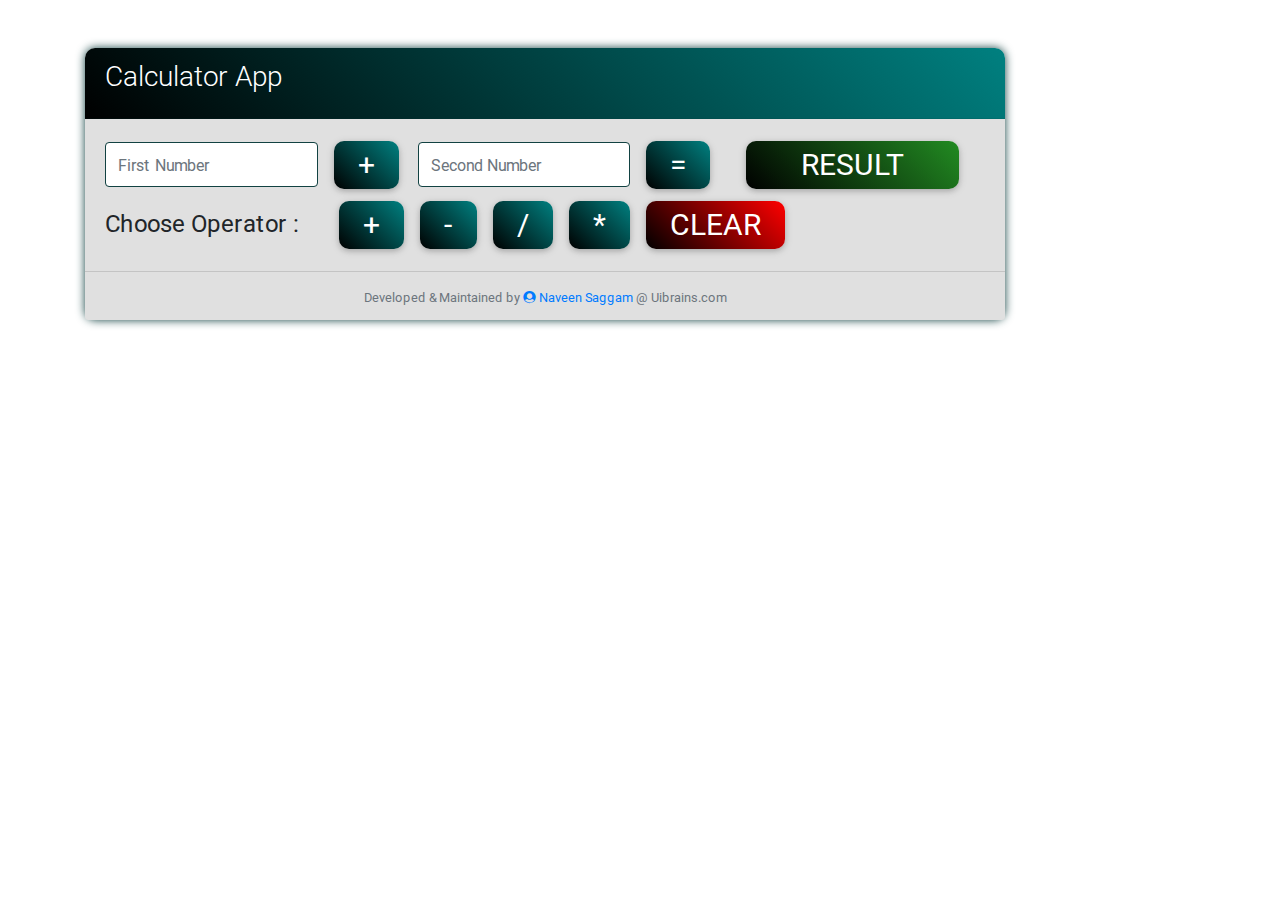
<file: 15_JS_Calculator_App/index.html>
<!DOCTYPE html>
<html lang="en">
<head>
    <meta charset="UTF-8">
    <link rel="stylesheet" href="https://use.fontawesome.com/releases/v5.8.1/css/all.css" integrity="sha384-50oBUHEmvpQ+1lW4y57PTFmhCaXp0ML5d60M1M7uH2+nqUivzIebhndOJK28anvf" crossorigin="anonymous">
    <link rel="stylesheet" href="../bootstrap/css/font-awesome-5.6.3.css">
    <link rel="stylesheet" href="../bootstrap/css/bootstrap.css">
    <link rel="stylesheet" href="../bootstrap/css/mdb.css">
    <link rel="stylesheet" href="styles.css">
    <title>JQuery Calculator</title>
</head>
<body>

<!-- JQuery Calculator -->
<div class="container mt-5">
    <div class="row">
        <div class="col-md-10">
            <div class="card">
                <div class="card-header c_header text-white">
                    <h3 class="card-title">Calculator App</h3>
                </div>
                <div class="card-body py-3 bg-light">
                    <div class="form-row align-items-center">
                        <div class="col-md-3">
                            <input required type="number" class="form-control" id="firstNumber" placeholder="First Number">
                        </div>
                        <div class="col-md-1">
                            <button class="btn btn-teal" id="operator">+</button>
                        </div>
                        <div class="col-md-3 ml-3">
                            <input required type="number" class="form-control" id="secondNumber" placeholder="Second Number">
                        </div>
						<div class="col-md-1">
                            <button class="btn btn-teal" id="equals-button">=</button>
                        </div>
                        <div class="col-md-3 ml-3">
                            <button class="btn btn-success btn-block" id="result-button">RESULT</button>
                        </div>
                    </div>
                    <div class="row align-items-center">
                        <div class="col-md-3 mt-2">
                            <h4>Choose Operator : </h4>
                        </div>
                        <div class="col-md-9">
                            <button class="btn btn-teal" id="plus-button">+</button>
                            <button class="btn btn-teal" id="minus-button">-</button>
                            <button class="btn btn-teal" id="divide-button">/</button>
                            <button class="btn btn-teal" id="multiply-button">*</button>
                            <button class="btn btn-danger" id="clear-button">Clear</button>
                        </div>

                    </div>
                </div>
                <div class="card-footer text-center text-muted bg-light">
                    <small>Developed & Maintained by
                        <a target="_blank" href="https://github.com/thenaveensaggam"><i class="fa fa-user-circle"></i> Naveen Saggam</a>
                        @ Uibrains.com</small>
                </div>
            </div>
        </div>
        <div class="col-md-2"></div>
    </div>
</div>




<script src="../bootstrap/js/jquery-3.3.1.min.js"></script>
<script src="../bootstrap/js/popper.min.js"></script>
<script src="../bootstrap/js/bootstrap.js"></script>
<script src="../bootstrap/js/mdb.js"></script>
<script src="script.js"></script>
</body>
</html>
</file>
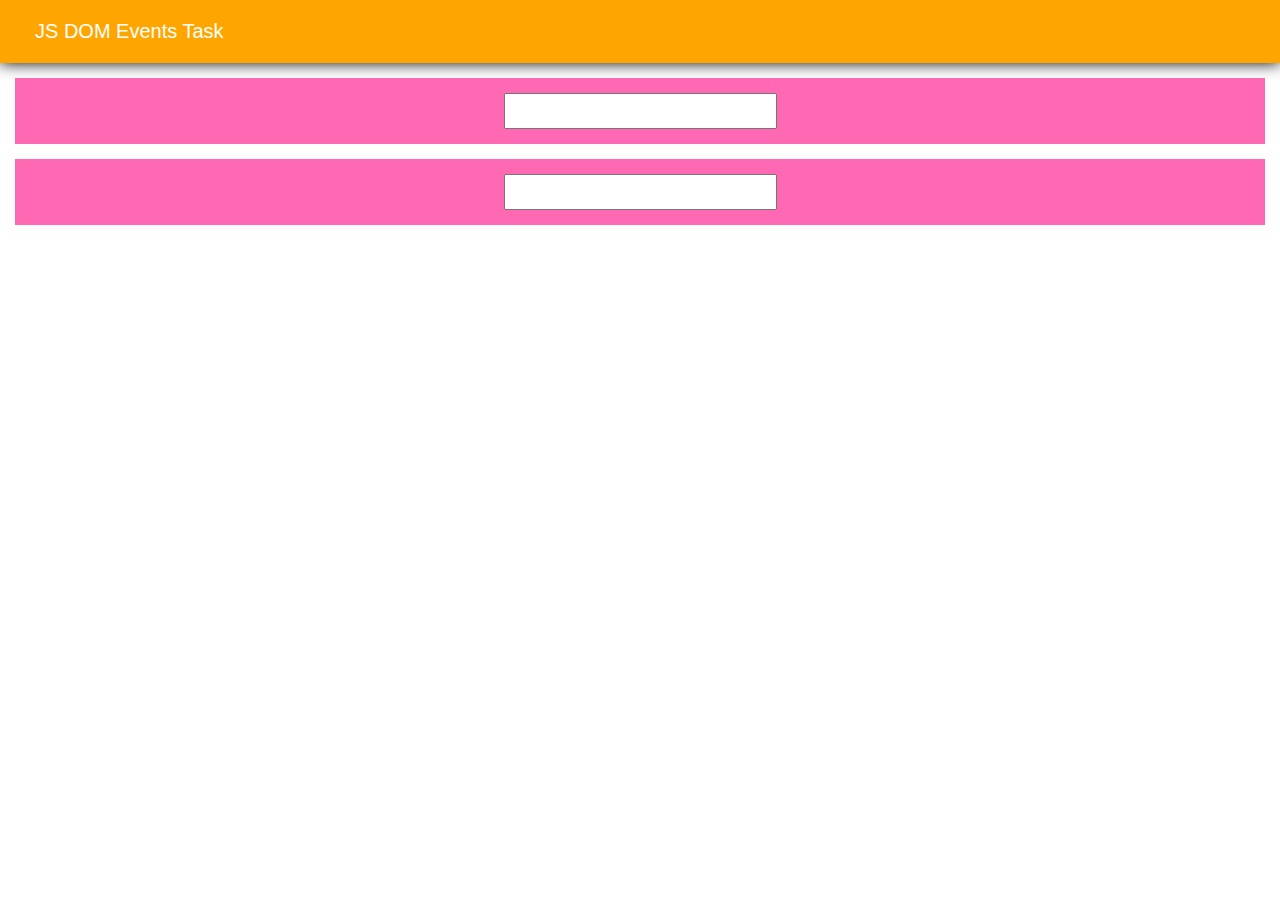
<file: 00_JS_Task/00_JS_Task.html>
<!DOCTYPE html>
<html lang="en">
<head>
    <meta charset="UTF-8">
    <title>JS DOM Events</title>
    <link rel="stylesheet" href="../css/styles.css">
       <link rel="stylesheet" href="Task.css">
</head>
<body>

<nav>
    <a href="#">JS DOM Events Task</a>
</nav>

<!-- Key up event -->
<div>
    <form>

        <input type="number" id="number">
        <h3 id="text-number"></h3>
    </form>
</div>

<div>
    <form>
        <input type="text" id="text-box">
        <h3 id="display-num"></h3>
    </form>
</div>

<script src="00_script.js"></script>
</body>
</html>
</file>
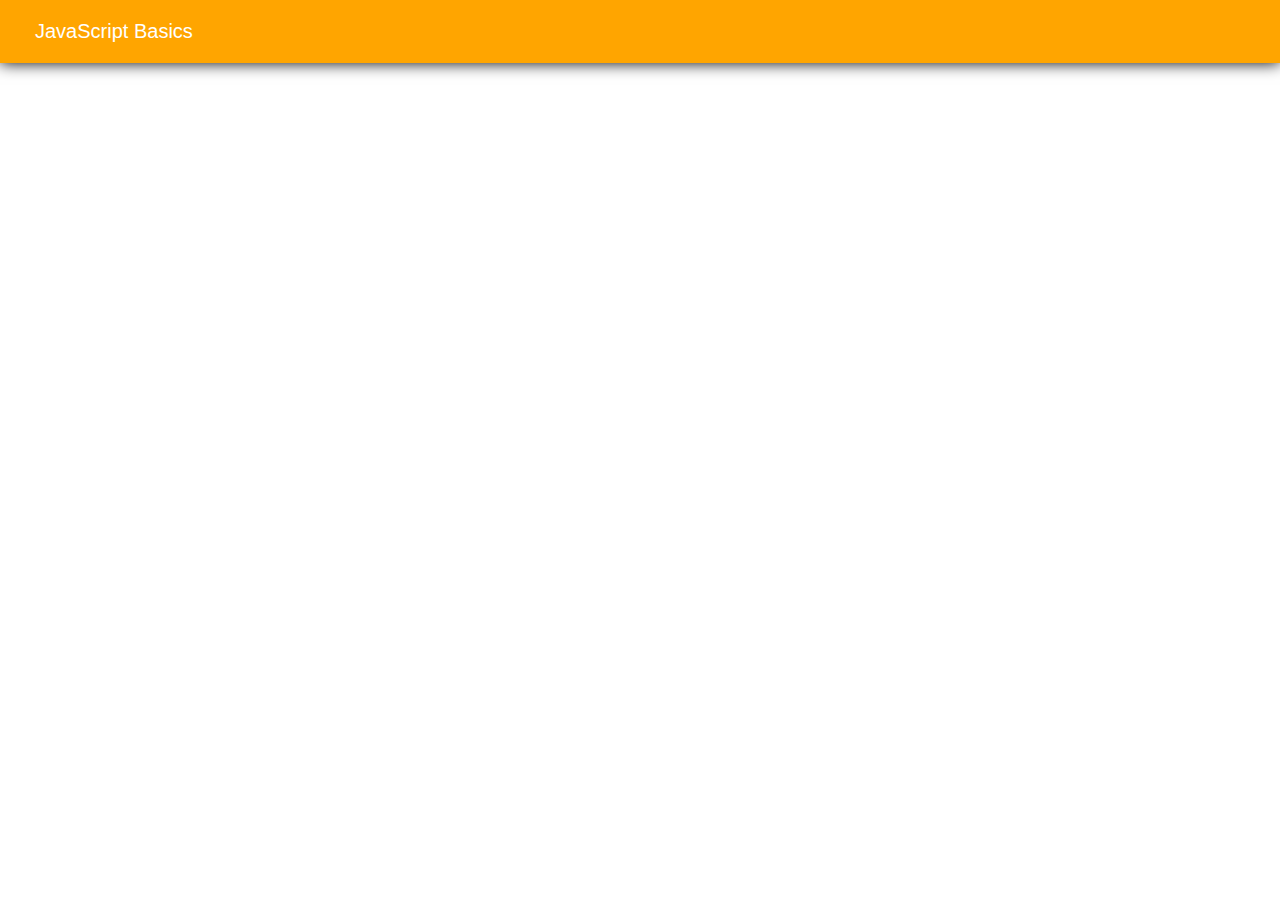
<file: 01_JS_Basics_JS/01_Basics.html>
<!DOCTYPE html>
<html lang="en-US">
<head>
    <meta charset="UTF-8">
    <title>JS Basics</title>
    <link rel="stylesheet" href="../css/styles.css">
</head>

<body>

    <nav>
        <a href="#">JavaScript Basics</a>
    </nav>

<script src="01_script.js"></script>
</body>
</html>
</file>
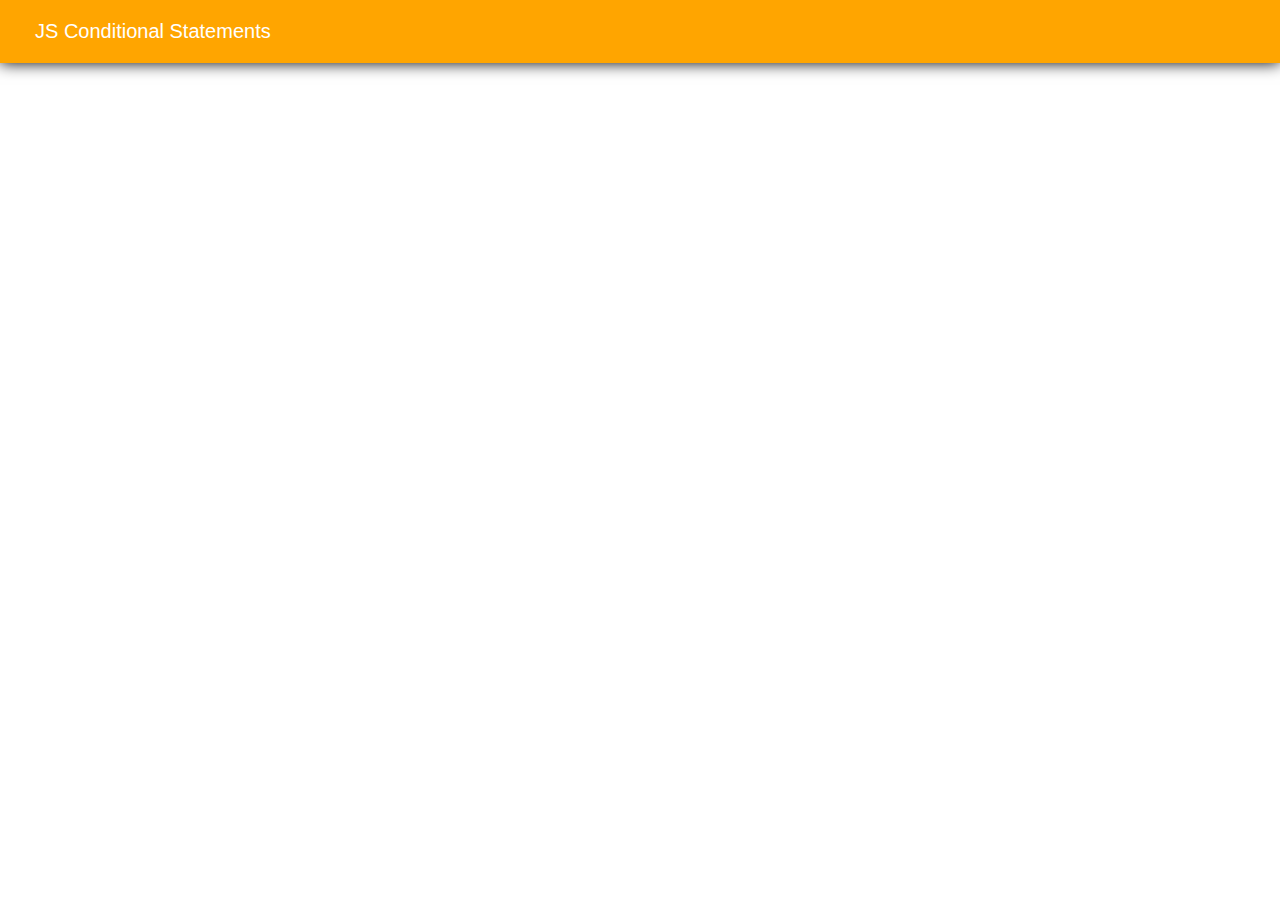
<file: 01_loops/do_while.html>
<!DOCTYPE html>
<html lang="en">
<head>
    <meta charset="UTF-8">
    <title>JS Conditional Statements</title>
    <link rel="stylesheet" href="../css/styles.css">
</head>
<body>

<nav>
    <a href="#">JS Conditional Statements</a>
</nav>

<script src="do_while.js"></script>
</body>
</html>
</file>
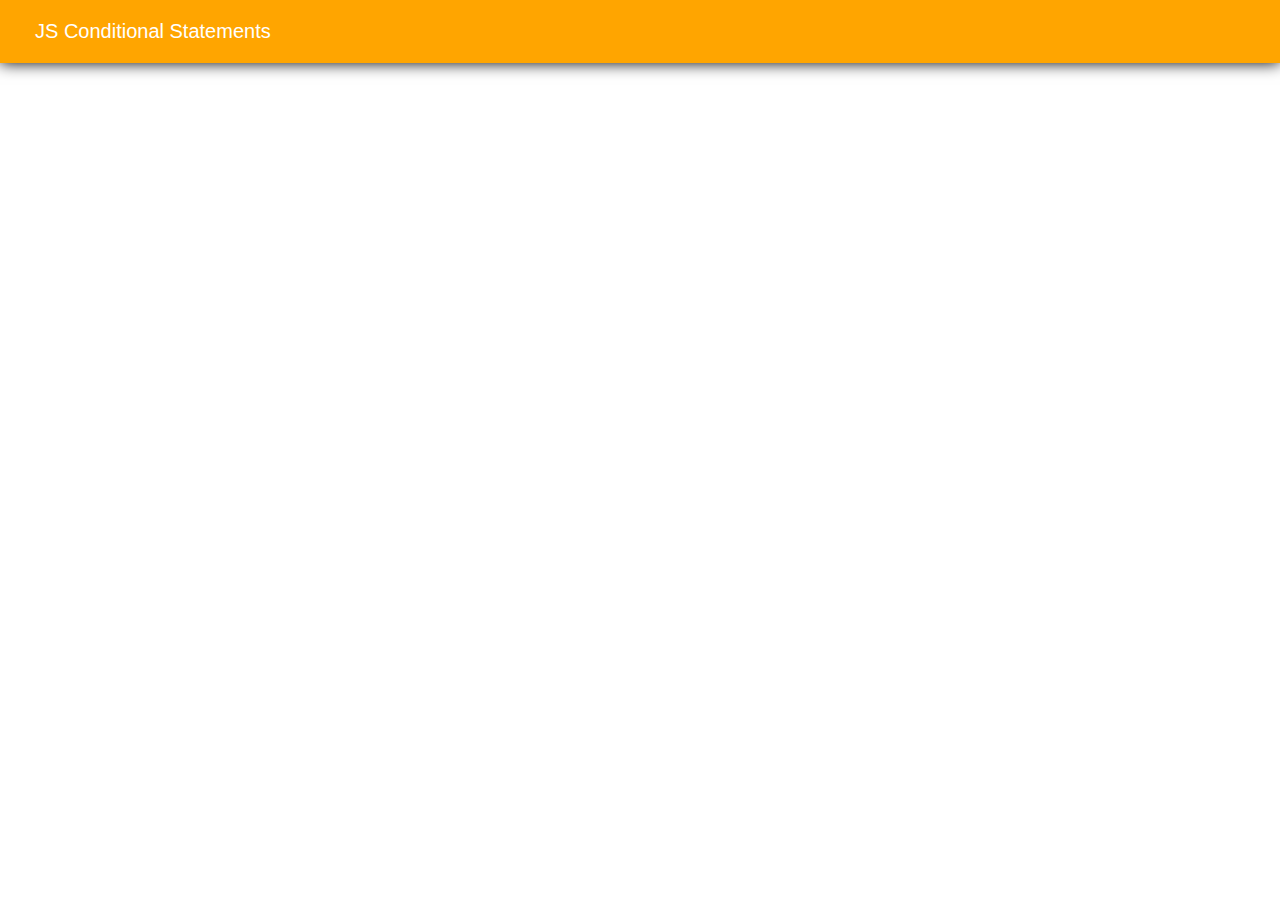
<file: 01_loops/for.html>
<!DOCTYPE html>
<html lang="en">
<head>
    <meta charset="UTF-8">
    <title>JS Conditional Statements</title>
    <link rel="stylesheet" href="../css/styles.css">
</head>
<body>

<nav>
    <a href="#">JS Conditional Statements</a>
</nav>

<script src="for.js"></script>
</body>
</html>
</file>
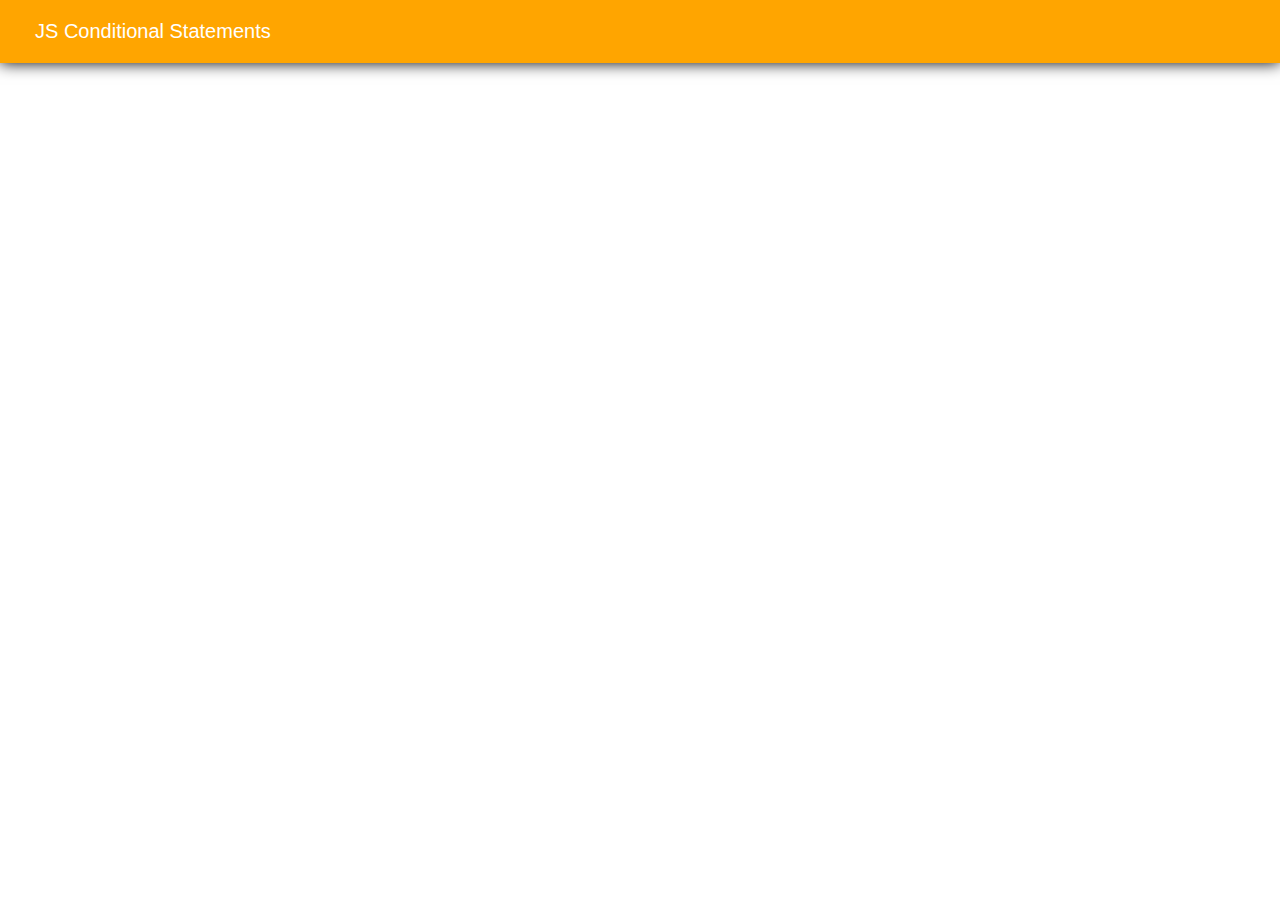
<file: 01_loops/while.html>
<!DOCTYPE html>
<html lang="en">
<head>
    <meta charset="UTF-8">
    <title>JS Conditional Statements</title>
    <link rel="stylesheet" href="../css/styles.css">
</head>
<body>

<nav>
    <a href="#">JS Conditional Statements</a>
</nav>

<script src="while.js"></script>
</body>
</html>
</file>
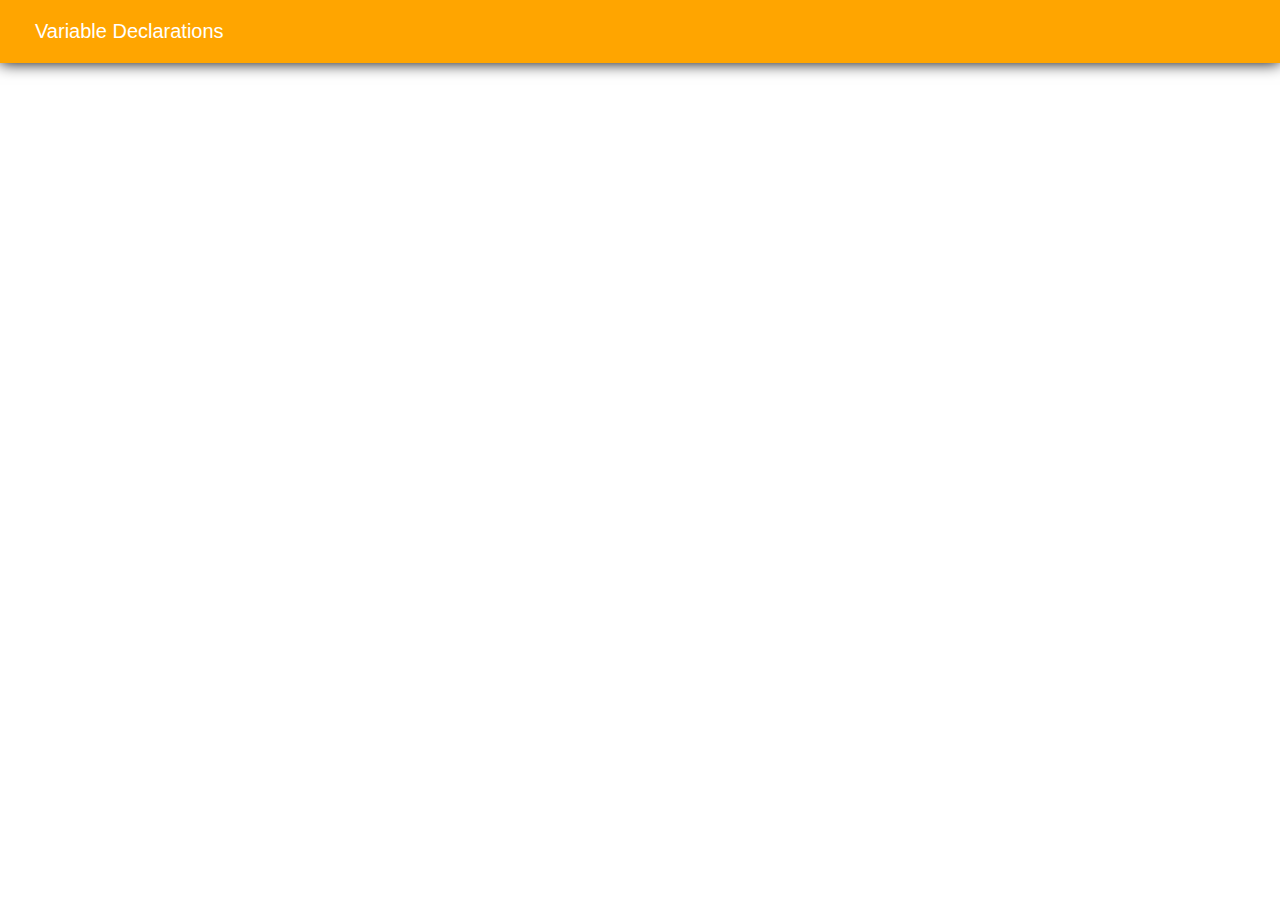
<file: 02_JS_Variable_Declaration/02_Variables.html>
<!DOCTYPE html>
<html lang="en-US">
<head>
    <meta charset="UTF-8">
    <title>Variable Declaration</title>
    <link rel="stylesheet" href="../css/styles.css">
</head>

<body>

<nav>
    <a href="#">Variable Declarations</a>
</nav>

<script src="02_script.js"></script>
</body>
</html>
</file>
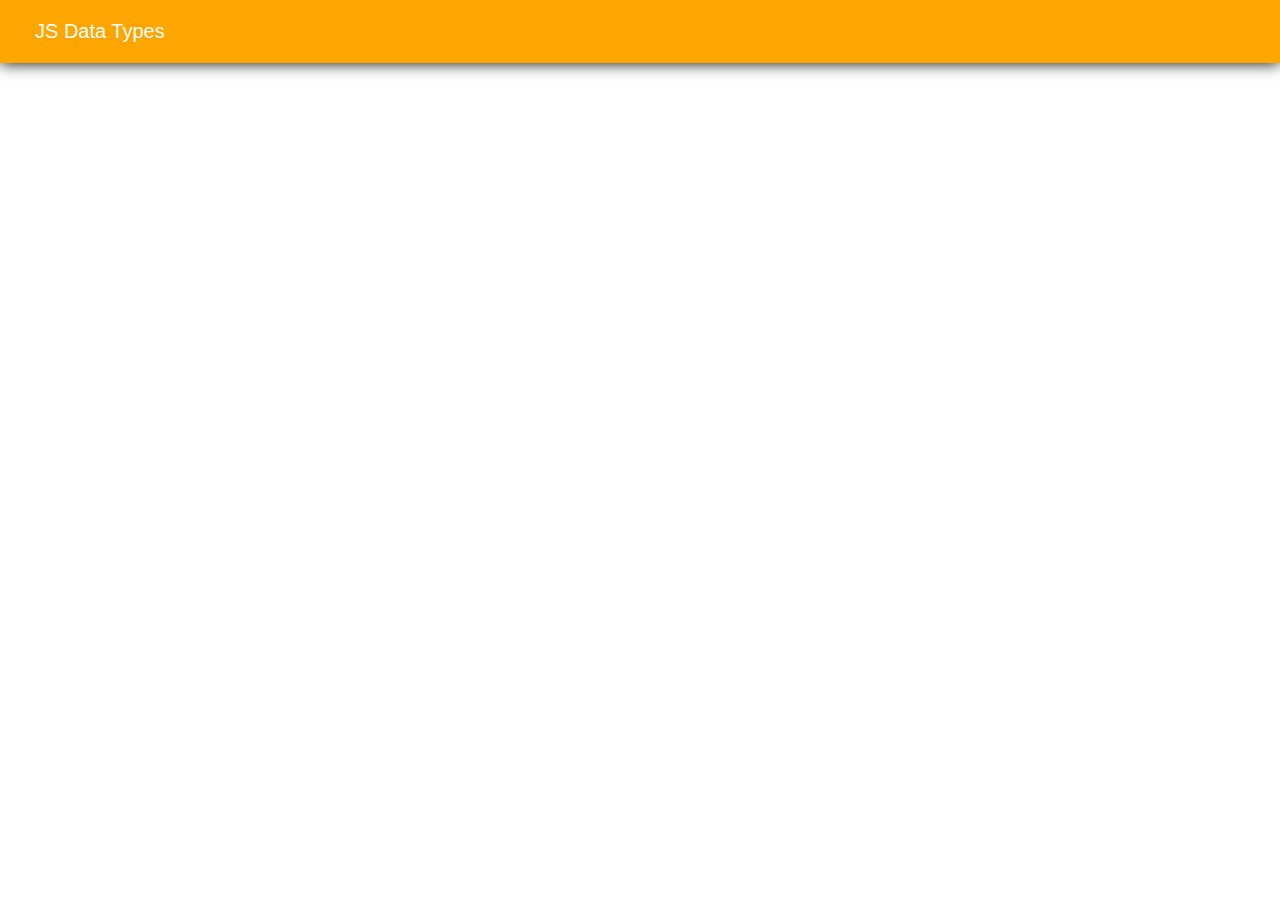
<file: 03_JS_Data_Types/03_Datatypes.html>
<!DOCTYPE html>
<html lang="en-US">
<head>
    <meta charset="UTF-8">
    <title>JS DataTypes</title>
    <link rel="stylesheet" href="../css/styles.css">
</head>

<body>

    <nav>
        <a href="#">JS Data Types</a>
    </nav>

<script src="03_script.js"></script>
</body>
</html>
</file>
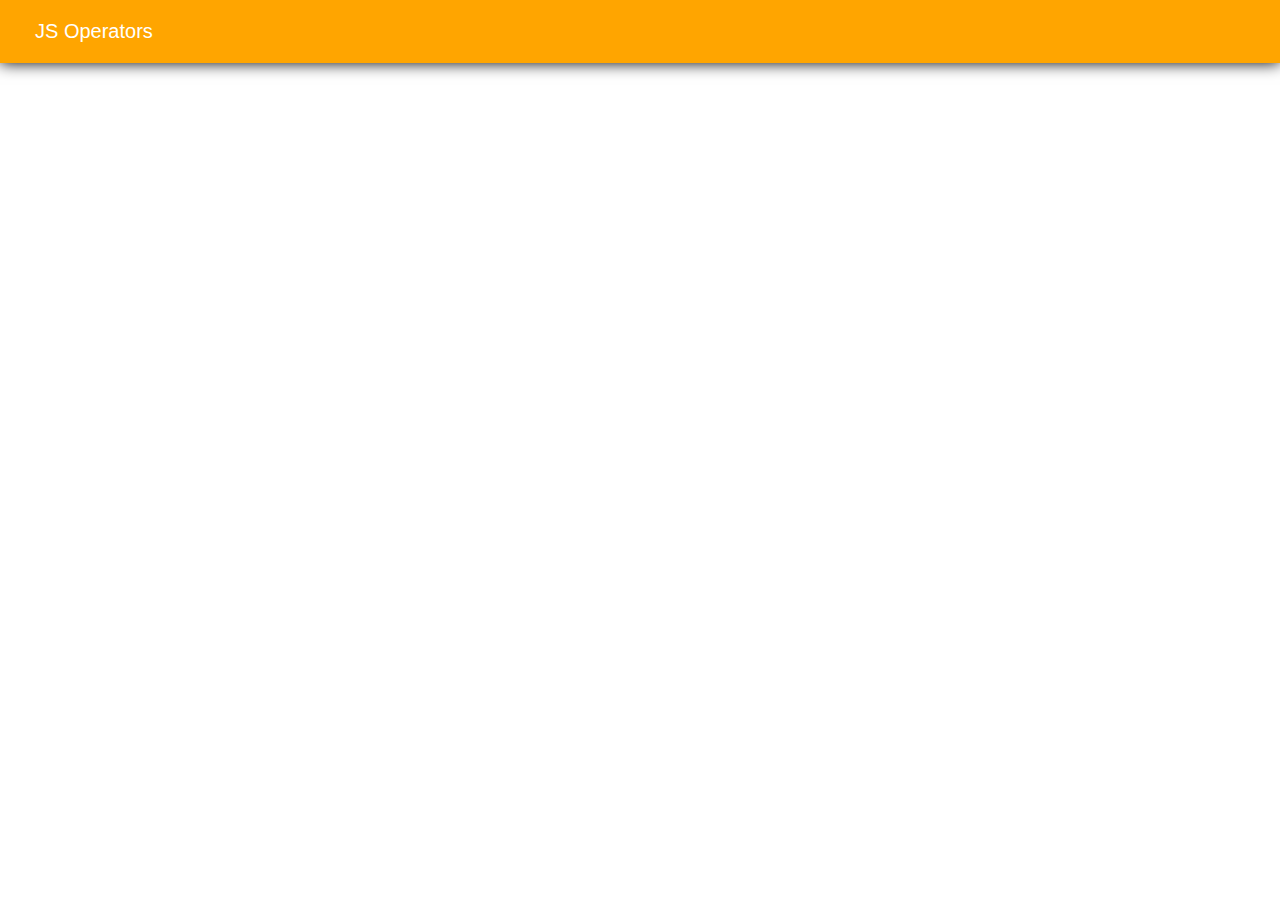
<file: 04_JS_Operators/04_Operators.html>
<!DOCTYPE html>
<html lang="en">
<head>
    <meta charset="UTF-8">
    <title>JS Operators</title>
   <link rel="stylesheet" href="../css/styles.css">
</head>
<body>

    <nav>
        <a href="#">JS Operators</a>
    </nav>

<script src="04_script.js"></script>
</body>
</html>
</file>
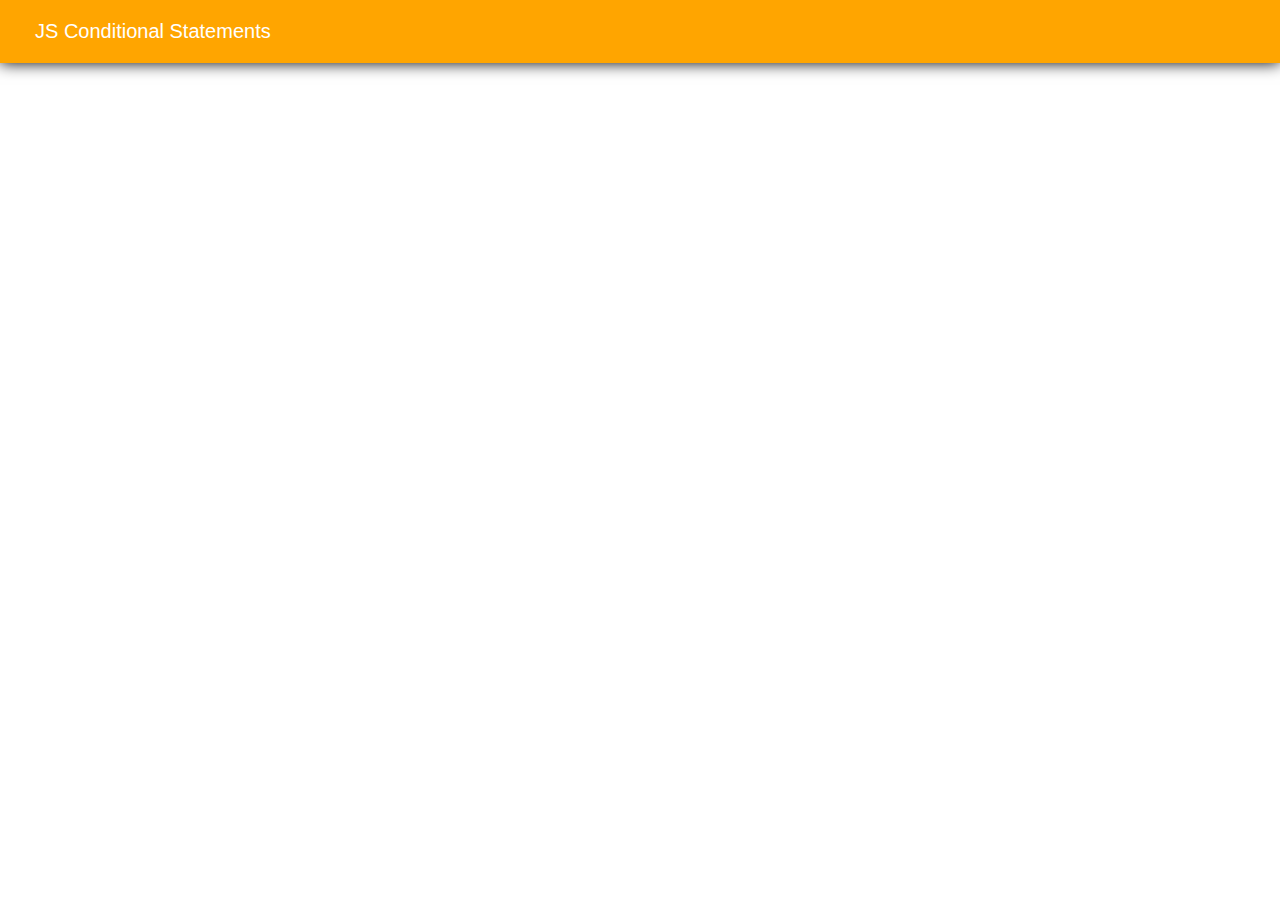
<file: 05_JS_Conditional_Statements/05_Conditional_Statements.html>
<!DOCTYPE html>
<html lang="en">
<head>
    <meta charset="UTF-8">
    <title>JS Conditional Statements</title>
    <link rel="stylesheet" href="../css/styles.css">
</head>
<body>

    <nav>
        <a href="#">JS Conditional Statements</a>
    </nav>

<script src="05_script.js"></script>
</body>
</html>
</file>
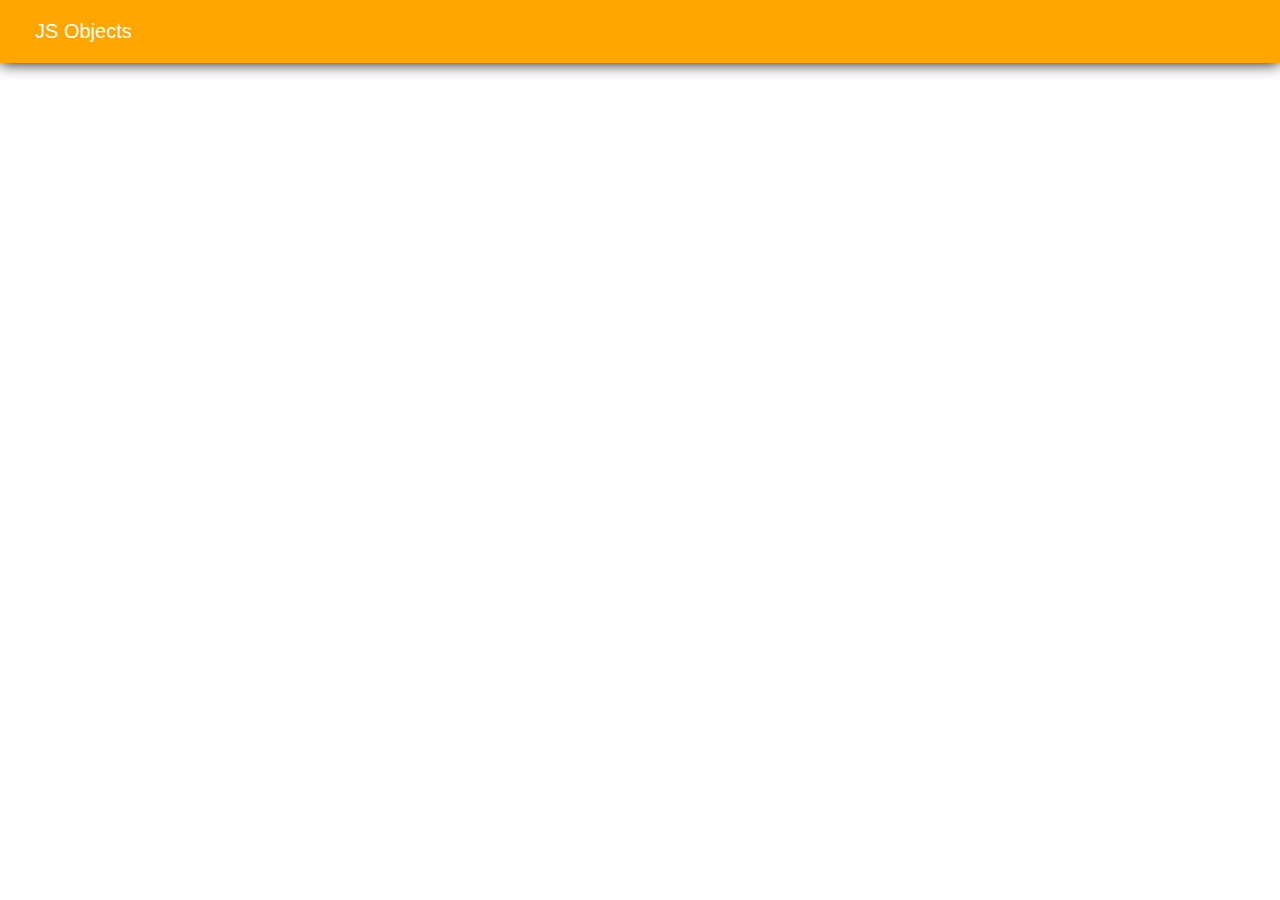
<file: 06_JS_Objects/06_JS_Objects.html>
<!DOCTYPE html>
<html lang="en">
<head>
    <meta charset="UTF-8">
    <title>JS Objects</title>
    <link rel="stylesheet" href="../css/styles.css">
</head>
<body>

<nav>
    <a href="#">JS Objects</a>
</nav>

<script src="06_script.js"></script>
</body>
</html>
</file>
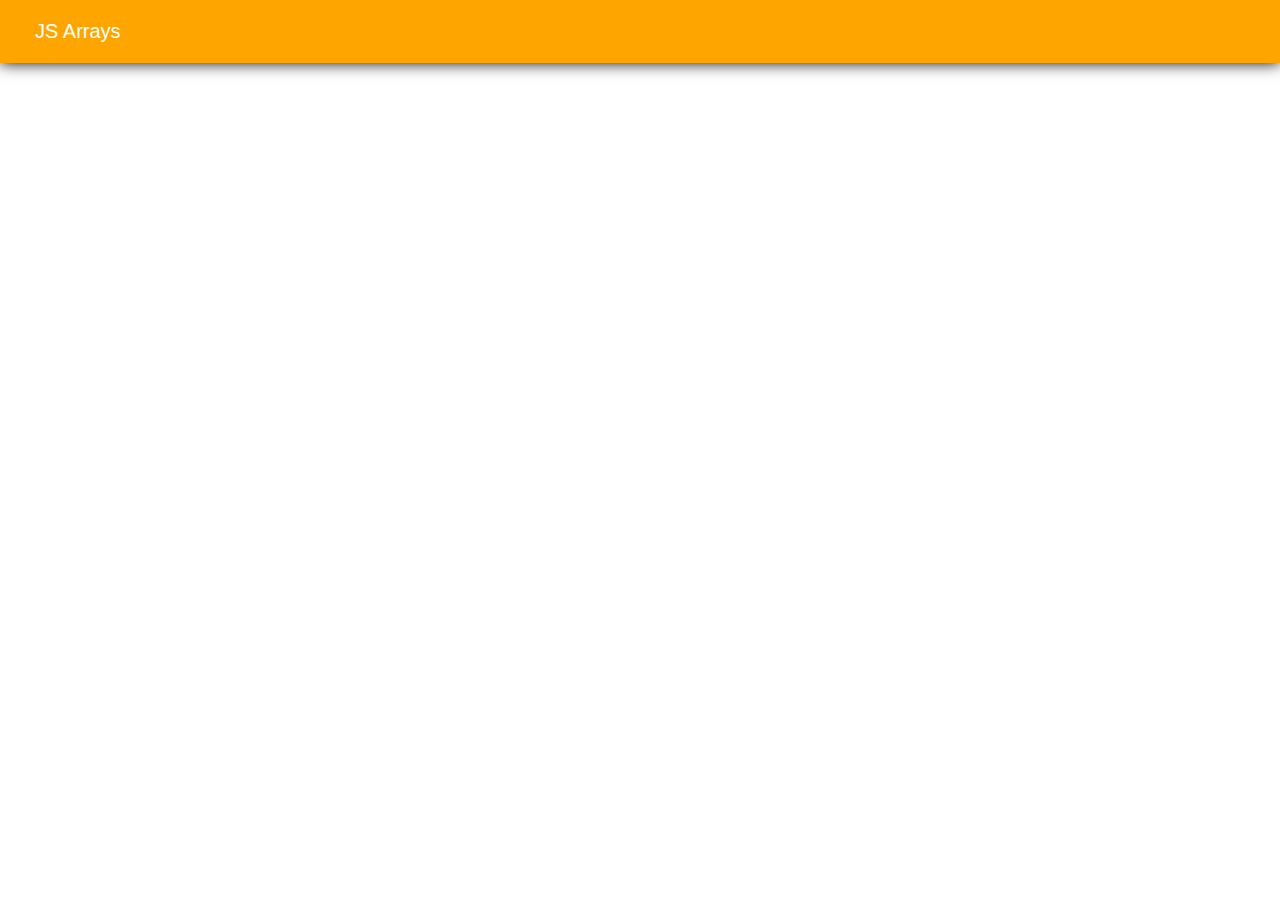
<file: 07_JS_Arrays/07_JS_Arrays.html>
<!DOCTYPE html>
<html lang="en">
<head>
    <meta charset="UTF-8">
    <title>JS Arrays</title>
    <link rel="stylesheet" href="../css/styles.css">
</head>
<body>

    <nav>
        <a href="#">JS Arrays</a>
    </nav>

<script src="07_script.js"></script>
</body>
</html>
</file>
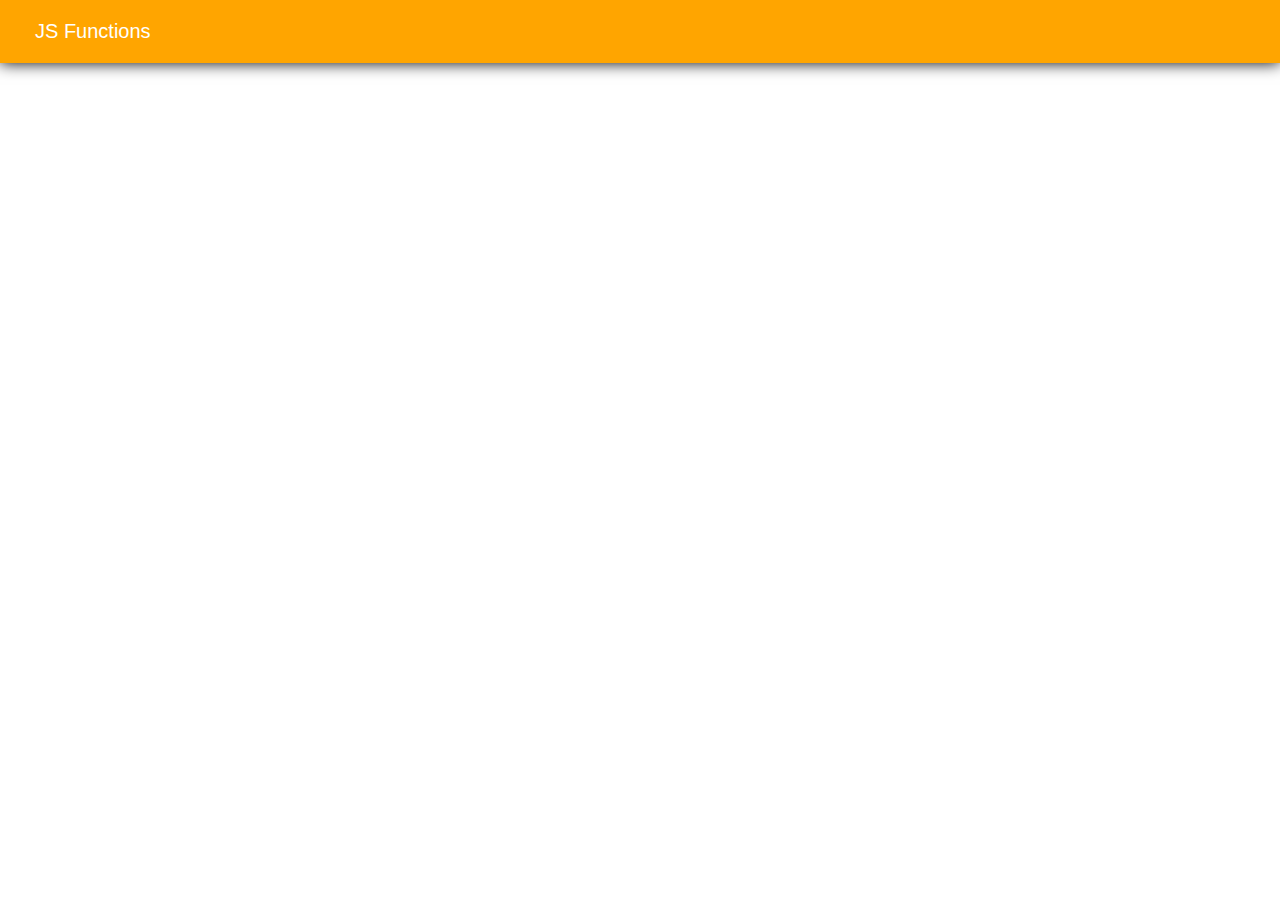
<file: 08_JS_Functions/08_JS_Functions.html>
<!DOCTYPE html>
<html lang="en">
<head>
    <meta charset="UTF-8">
    <title>JS Functions</title>
    <link rel="stylesheet" href="../css/styles.css">
</head>
<body>

<nav>
    <a href="#">JS Functions</a>
</nav>

<script src="08_script.js"></script>
</body>
</html>
</file>
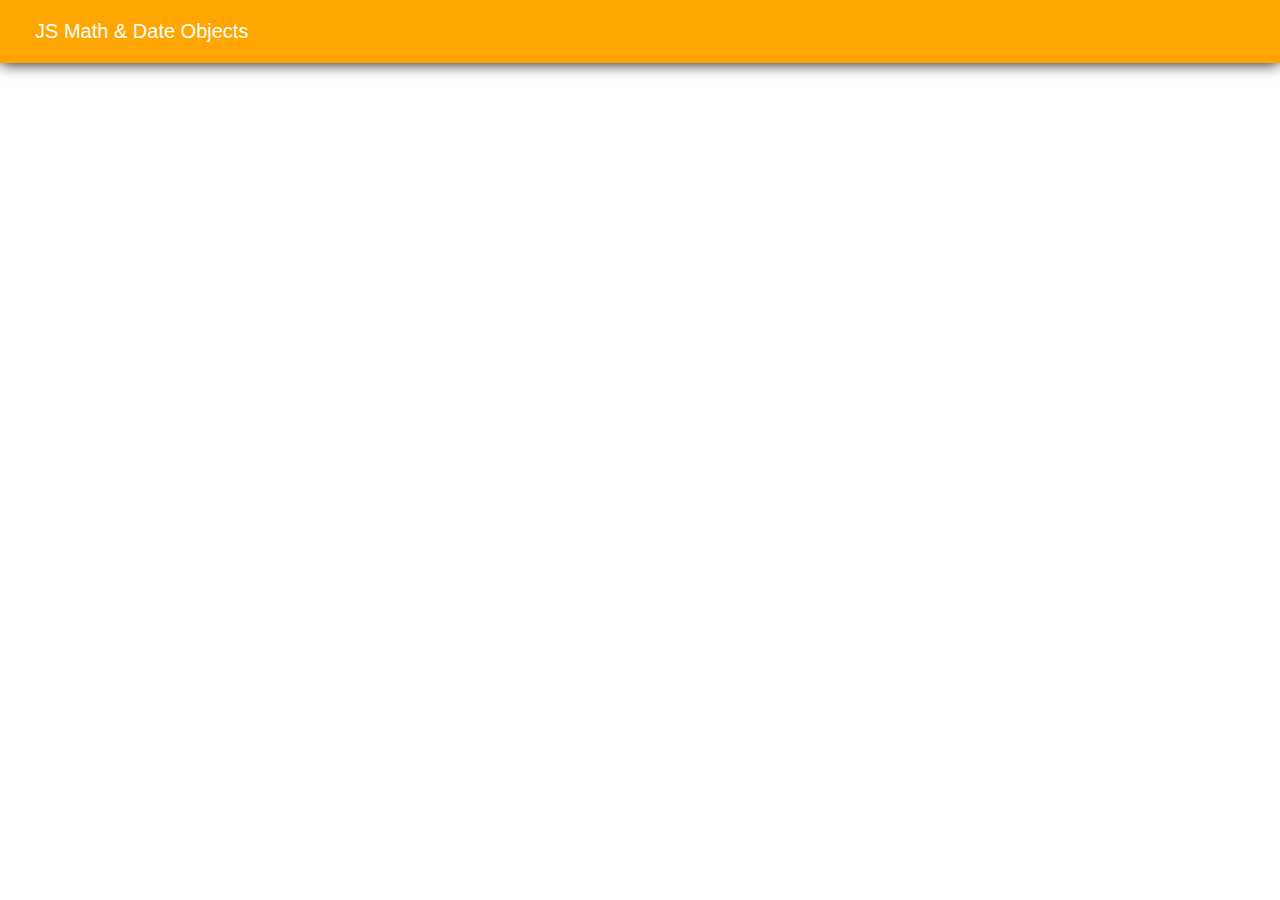
<file: 09_JS_Math_Date_Objects/09_JS_Math_Date_Objects.html>
<!DOCTYPE html>
<html lang="en">
<head>
    <meta charset="UTF-8">
    <title>JS Math & Date Objects</title>
    <link rel="stylesheet" href="../css/styles.css">
</head>
<body>

<nav>
    <a href="#">JS Math & Date Objects</a>
</nav>

<script src="09_script.js"></script>
</body>
</html>
</file>
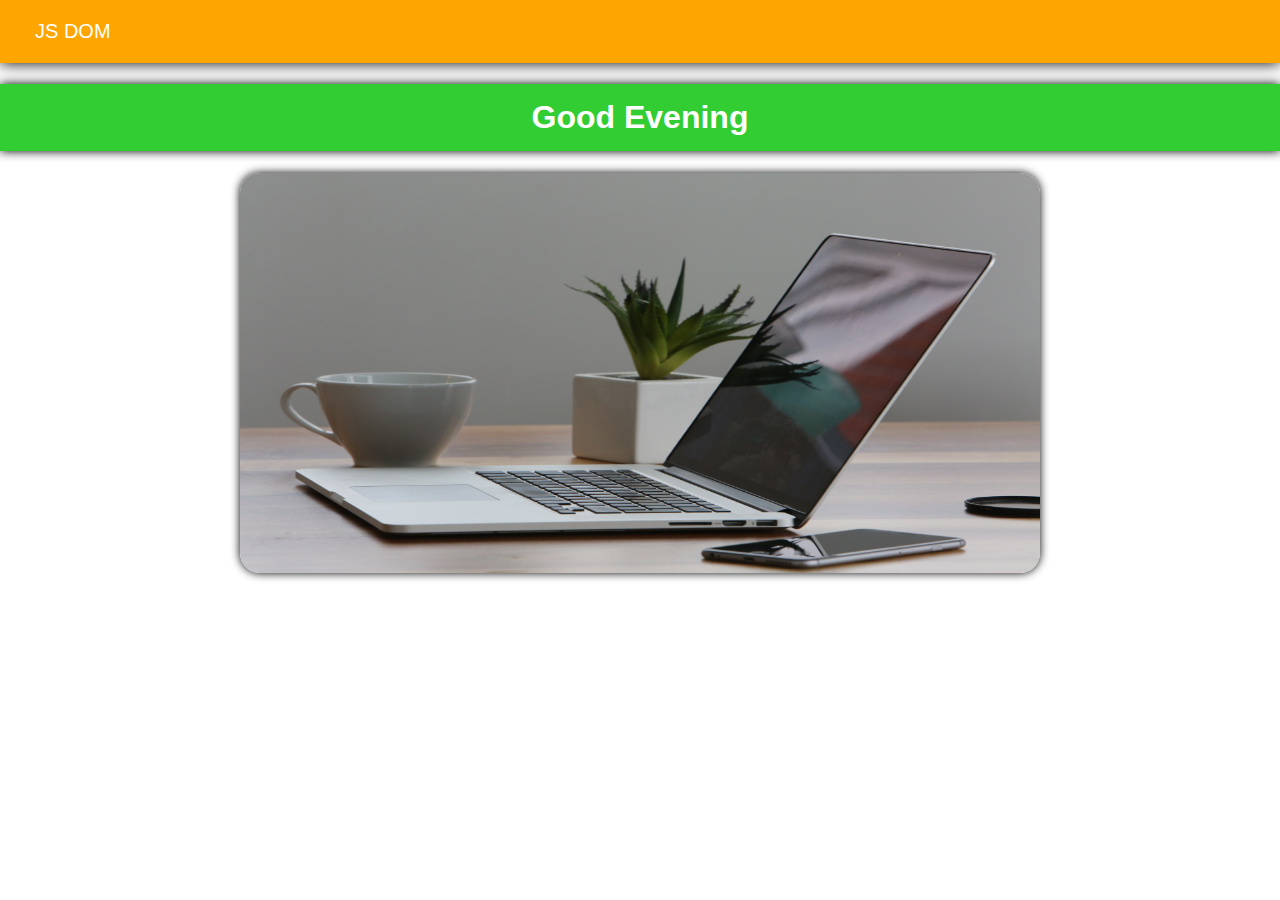
<file: 10_JS_DOM_Manipulation/10_JS_DOM_Manipulation.html>
<!DOCTYPE html>
<html lang="en">
<head>
    <meta charset="UTF-8">
    <title>JS DOM Manipulation</title>
    <link rel="stylesheet" href="../css/styles.css">
</head>
<body>

<nav id="navbar">
    <a href="#">JS DOM</a>
</nav>

<div id="main-div">
    <h1>Good Morning</h1>
</div>

<div id="image-div">
    <img src="../img/image1.jpg" width="400" height="250" alt="" id="image">
</div>

<script src="10_script.js"></script>
</body>
</html>
</file>
<file: 15_JS_Calculator_App/styles.css>
/* Your custom styles */
.card{
    box-shadow: 0 0 10px #124242;
    border-radius: 10px;
}
.card .card-header{
    border-top-left-radius: 10px;
    border-top-right-radius: 10px;
}
.form-control{
    border: 1px solid #124242;
    outline: none;
}
.form-control:focus{
    box-shadow: 0 0 5px black !important;
}
.bg-teal , .btn-teal{
    background: linear-gradient(45deg,black,teal) !important;
}
.btn-danger{
    background: linear-gradient(45deg,black,red) !important;
}
.btn-success{
    background: linear-gradient(45deg,black,forestgreen) !important;
}
.btn{
    font-size: 30px;
    padding: 0.1rem 1.5rem;
    border-radius: 10px;
}
input{
    font-size: 18px;
    height: 45px !important;
}
.c_header{
    background: linear-gradient(45deg,black,teal);
}
</file>
<file: css/styles.css>
body{
    font-family: Arial, sans-serif;
    margin: 0;
}
nav{
    background-color: orange;
    padding: 10px;
    box-shadow: 0 0 15px black;

}
nav a{
    color: white;
    text-decoration: none;
    padding: 10px 25px;
    display: inline-block;
    font-size: 20px;
}
</file>
<file: 00_JS_Task/Task.css>
div{
    background-color: hotpink;
    padding: 15px;
    margin :15px;
    text-align: center;
}
input[type="text"]{
    font-size: 20px;
    height: 30px;
}
input[type="number"]{
    font-size: 20px;
    height: 30px;
}
h3{
    font-size: 20px;
    margin: 0;
}
span{
    text-align: right;
}
</file>
